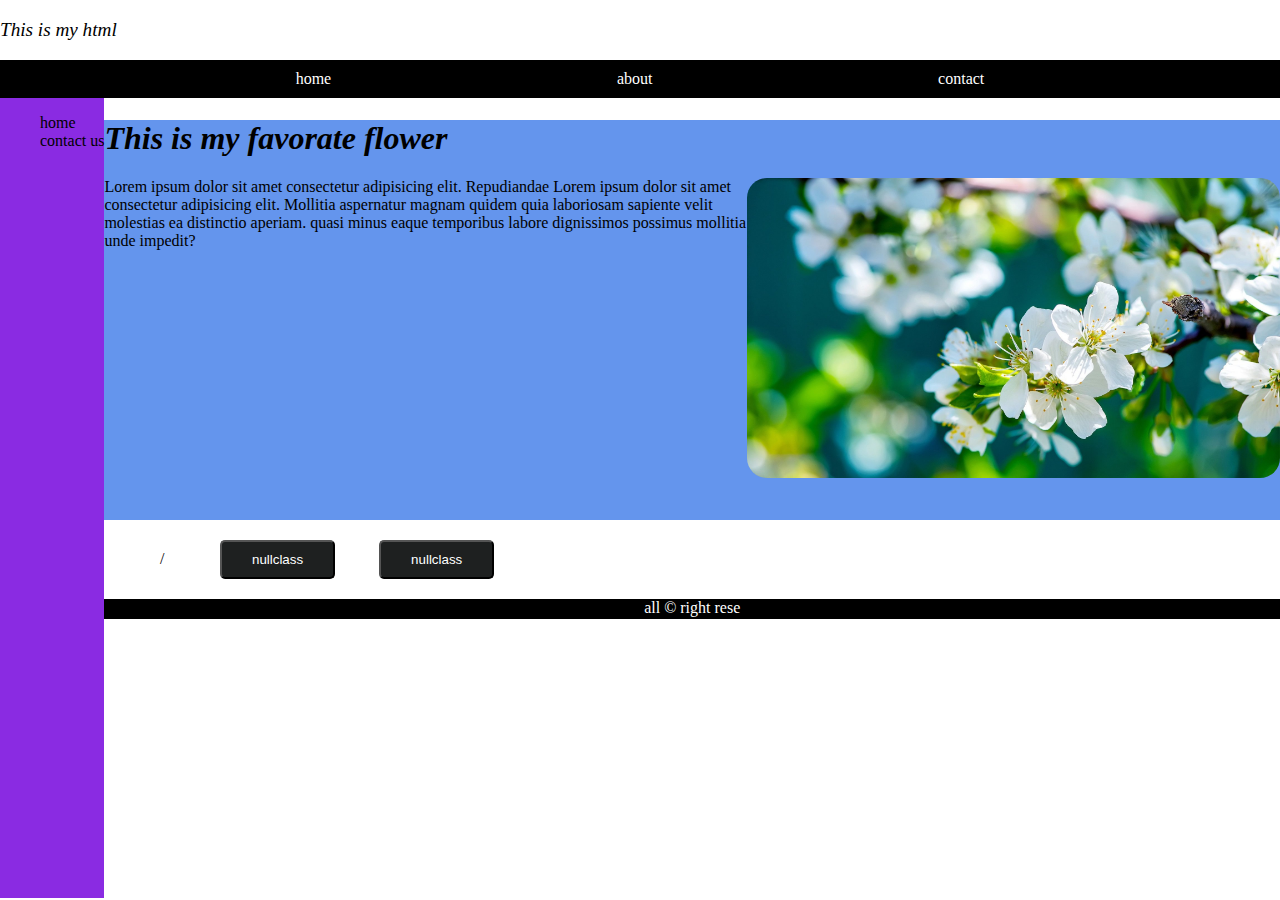
<file: index.html>
<!DOCTYPE html>
<html lang="en">
<head>
    <meta charset="UTF-8">
    <meta name="viewport" content="width=device-width, initial-scale=1.0">
    <title>newhtml</title>
    <link rel="stylesheet" href="index.css">
</head>
<body>
    <header>
        <p style="font-size: larger; font-style: italic;">This is my html</p>
    </header>

    <nav>
        <ul class="navbar">
            <li><a href='/ '></a>home</li>
            <li><a href='/html.html'>about</a></li>
            <li><a href='/contact.html'>contact</a></li>
        </ul>
    </nav>
    <aside>
        <ul>
              <li>home</li>
            <li>contact us</li>

        </ul>
    </aside>
    <section>
        <h1 style="font-style: italic;">This is my favorate flower</h1>
        <img src="/images/Image.jpg" alt="flower">
        <p>Lorem ipsum dolor sit amet consectetur adipisicing
             elit. Repudiandae Lorem ipsum dolor sit amet consectetur adipisicing elit. Mollitia aspernatur magnam quidem quia laboriosam sapiente velit molestias ea distinctio aperiam. quasi minus eaque temporibus labore dignissimos possimus mollitia unde 
              impedit?</p>
    </section>



    <article>
        <a href="https://www.youtube.com/">youtube</a> / <a href="https://www.google.com/maps">map</a>

        <button class="button"><a href="https://www.nullclass.com/">nullclass</a></button>   <button class="button"><a href="https://www.nullclass.com/">nullclass</a></button> 
    </article>


 


    <footer>
        all &#169; right rese
    </footer>


</body>
</html>
</file>
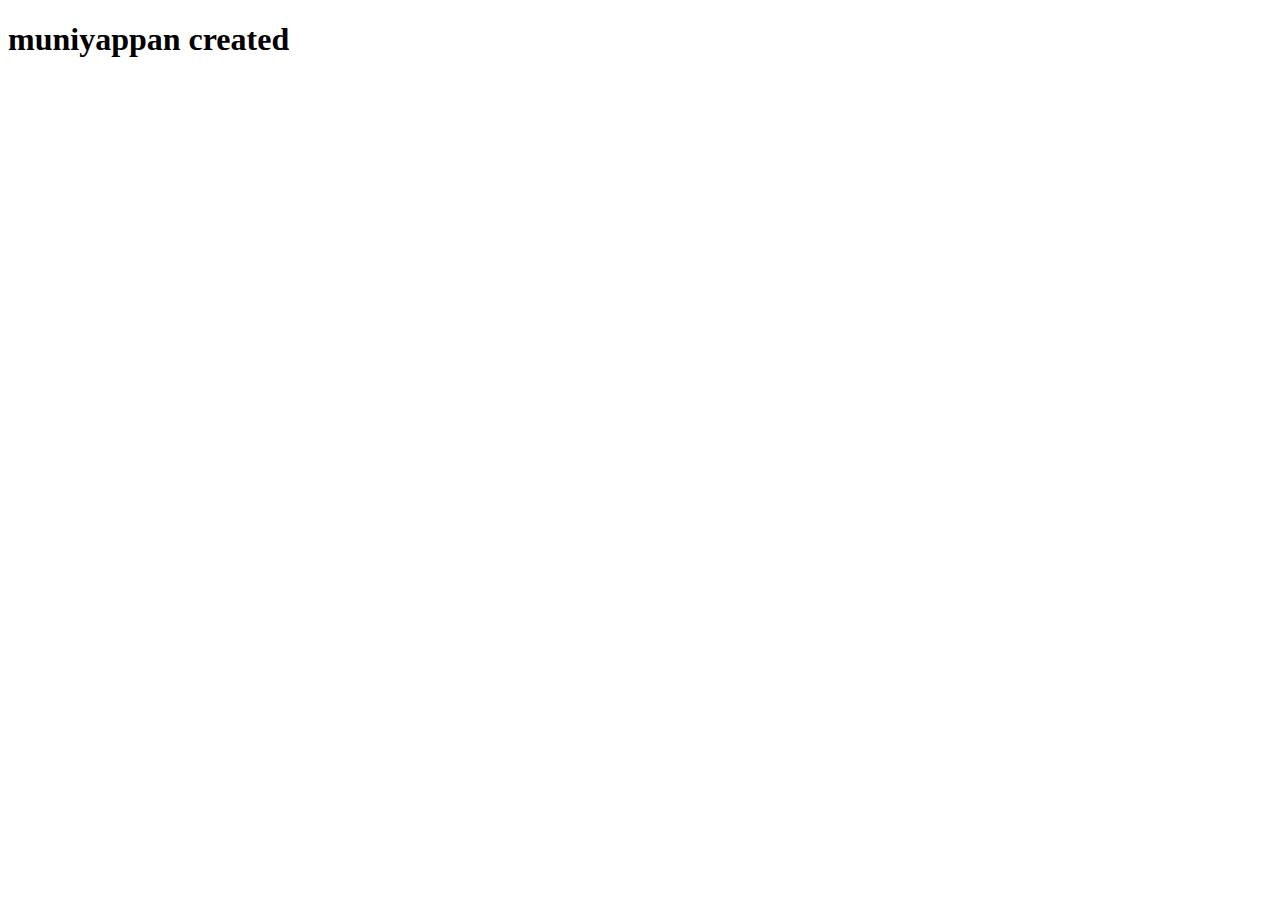
<file: contact.html>
<!DOCTYPE html>
<html lang="en">
<head>
    <meta charset="UTF-8">
    <meta name="viewport" content="width=device-width, initial-scale=1.0">
    <title>Document</title>
</head>
<body>
    <h1>muniyappan created</h1>
</body>
</html>
</file>
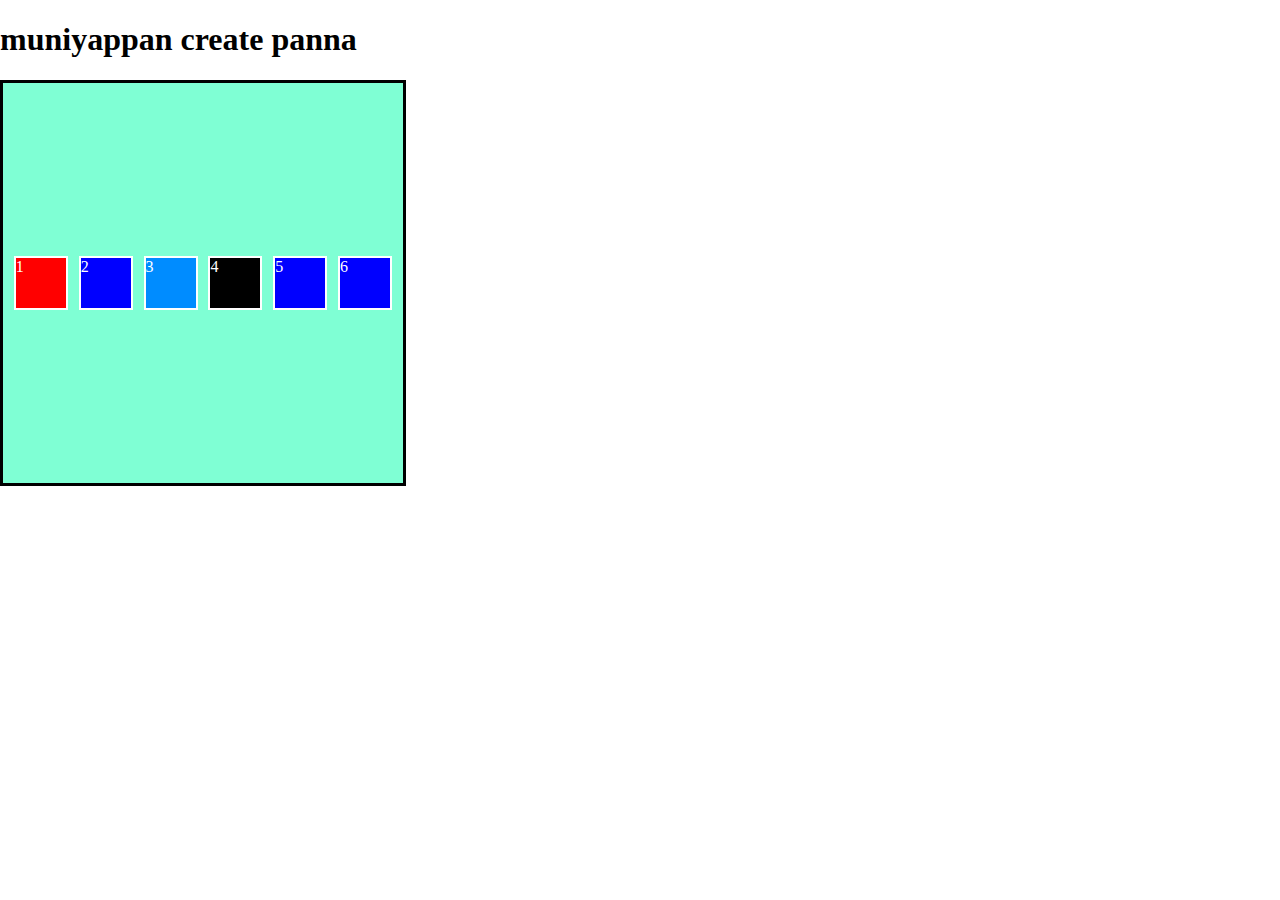
<file: html.html>
<!DOCTYPE html>
<html lang="en">
<head>
    <meta charset="UTF-8">
    <meta name="viewport" content="width=device-width, initial-scale=1.0">
    <title>Document</title>
    <link rel="stylesheet" href="index.css">
</head>
<body>
    <h1>muniyappan create panna</h1>

    <div class="mother">
       <div class="container">1</div>
       <div class="container">2</div>
       <div class="container">3</div>
       <div class="container">4</div>
       <div class="container">5</div>
       <div class="container">6</div>
    </div>
</body>
</html>
</file>
<file: index.css>
body{
    margin: 0px;
    padding: 0px;
}

.navbar{
    background-color: black;
    color: white;
    display: flex;
    justify-content: space-evenly;
    text-decoration: none;

    padding: 10px;
    margin: 0;
}
a{
    text-decoration: none;
    color: white;
  

}
li{
   
    list-style: none;
}

img{
    height: 300px;
    width: auto;
    border-radius: 20px;
    float: right;
 
}
section{
    background-color: cornflowerblue;
    height: 400px;
    font-family: cursive;
}


footer{
    background-color: black;
    color: white;
    text-align: center;
    height: 20px;
}
aside{
    float: left;
    min-height: calc( 100vh - 100px);
    
    background-color:blueviolet;

}
.button{
  background-color: rgb(30, 32, 32);
  margin: 20px;
  padding: 10px 30px;
  border-radius: 5px;

}

.mother{
   display: flex;
   height: 400px;
   width: 400px;
   background-color: aquamarine;
   border: solid 3px;
   flex-direction: row;
   justify-content: center;
   align-items: center;
   justify-content: space-evenly;

}
.container{
    height: 50px;
    width: 50px;
    background-color: blue;
    color: white;
    border:solid 2px white;
    
}

.container:nth-child(1){
    background-color:red;
}
.container:nth-child(3){
    background-color:rgb(0, 140, 255);
}
.container:nth-child(4){
    background-color: black;
}

section h1 + p{
    font-family: Impact, Haettenschweiler, 'Arial Narrow Bold', sans-serif;
}

section h1 ~ p{
    font-family: cursive;
    
}
/* 
button:hover{
    background-color: brown;
} */
button:active {
 
    background-color: chartreuse;
}
</file>
